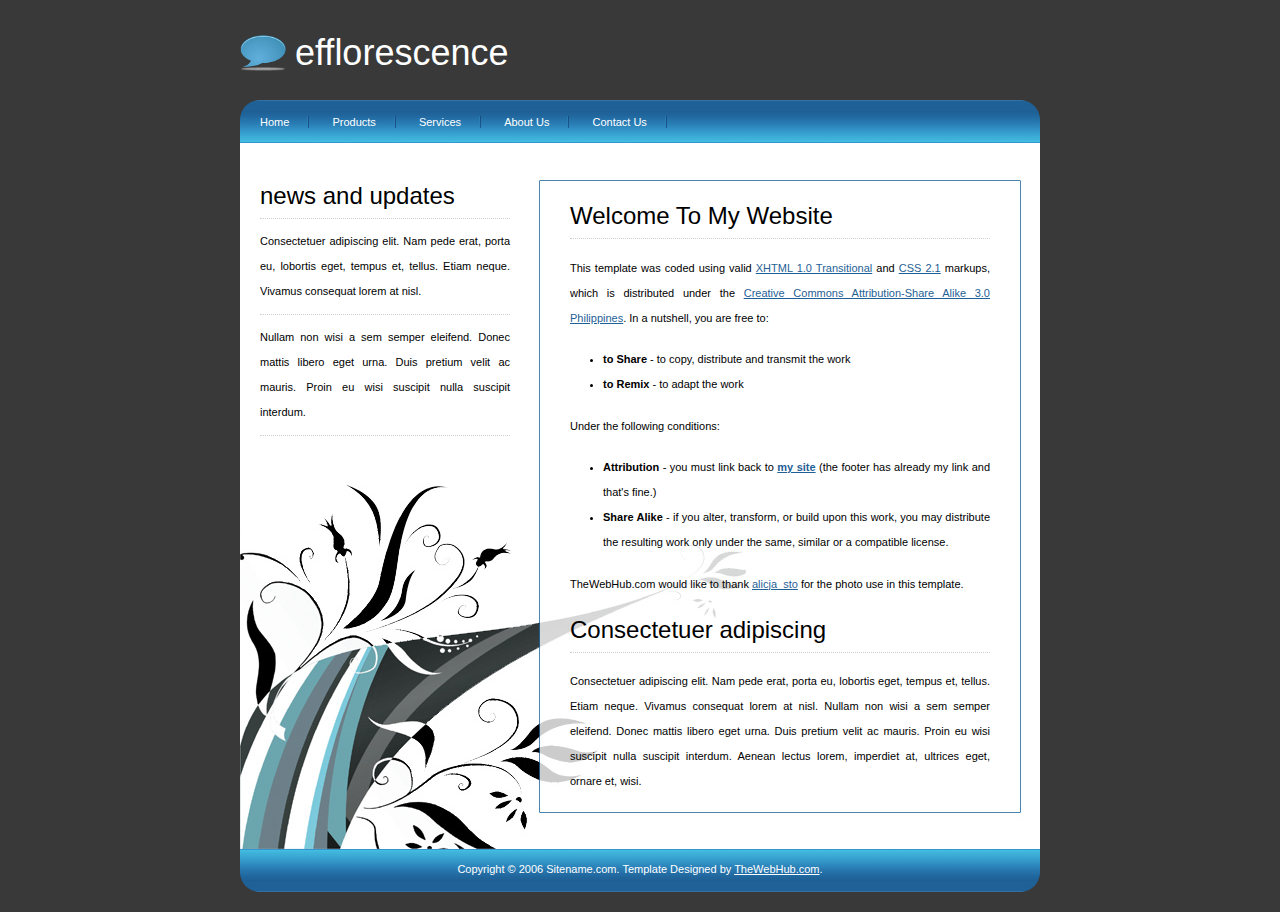
<file: Chat/static/plugin_layouts/layouts/EfflorescenceBlue/index.html>
<!DOCTYPE html PUBLIC "-//W3C//DTD XHTML 1.0 Transitional//EN" "http://www.w3.org/TR/xhtml1/DTD/xhtml1-transitional.dtd">
<html xmlns="http://www.w3.org/1999/xhtml">
<!-- Template Design by TheWebhub.com | http://www.thewebhub.com | Released for free under a Creative Commons Attribution-Share Alike 3.0 Philippines -->
<head>
<meta http-equiv="content-type" content="text/html; charset=utf-8" />
<title>Template Design by TheWebhub.com</title>
<meta name="keywords" content="" />
<meta name="description" content="" />
<link href="style.css" rel="stylesheet" type="text/css" media="screen" />
</head>
<body>
<div id="header">
	<h1>efflorescence</h1>
</div>
<div id="menu">
	<ul>
		<li class="first"><a href="#">Home</a></li>
		<li><a href="#">Products</a></li>
		<li><a href="#">Services</a></li>
		<li><a href="#">About Us</a></li>
		<li><a href="#">Contact Us</a></li>
	</ul>
</div>
<div id="page">
	<div id="page-top">
		<div id="page-bottom">
		<div>
			<div id="sidebar">
				<h2>News and Updates</h2>
				<ul>
					<li>Consectetuer adipiscing elit. Nam pede erat, porta eu, lobortis eget, tempus et, tellus. Etiam neque. Vivamus consequat lorem at nisl.</li>
					<li>Nullam non wisi a sem semper eleifend. Donec mattis libero eget urna. Duis pretium velit ac mauris. Proin eu wisi suscipit nulla suscipit interdum.</li>
				</ul>
			</div>
			<div id="content">
				<h2>Welcome To My Website</h2>
				<p>This template was coded using valid <a href="http://validator.w3.org/check?uri=referer">XHTML 1.0 Transitional</a> and <a href="http://jigsaw.w3.org/css-validator/check/referer">CSS 2.1</a> markups, which is distributed under the <a href="http://creativecommons.org/licenses/by-sa/3.0/ph/">Creative Commons Attribution-Share Alike 3.0 Philippines</a>. In a nutshell, you are free to:</p>
				<ul>
					<li><strong>to Share</strong> - to copy, distribute and transmit the work</li>
					<li><strong>to Remix</strong> - to adapt the work</li>
				</ul>
				<p>Under the following conditions:</p>
				<ul>
					<li><strong>Attribution</strong> - you must link back to <a href="http://www.thewebhub.com/"><strong>my site</strong></a> (the footer has already my link and that's fine.)</li>
					<li><strong>Share Alike</strong> - if you alter, transform, or  build upon this work, you may distribute the resulting work only under  the same, similar or a compatible license.</li>
				</ul>
				<p>TheWebHub.com would like to thank <a href="http://www.sxc.hu/profile/alicja_sto">alicja_sto</a> for the photo use in this template. </p>
				<h2>Consectetuer adipiscing</h2>
				<p>Consectetuer adipiscing elit. Nam pede erat, porta eu, lobortis eget, tempus et, tellus. Etiam neque. Vivamus consequat lorem at nisl. Nullam non wisi a sem semper eleifend. Donec mattis libero eget urna. Duis pretium velit ac mauris. Proin eu wisi suscipit nulla suscipit interdum. Aenean lectus lorem, imperdiet at, ultrices eget, ornare et, wisi. </p>
			</div>
		</div>
		<div style="clear: both;">&nbsp;</div>
	</div>
	</div>
</div>
<div id="footer">
	<p>Copyright © 2006 Sitename.com. Template Designed by <a href="http://www.thewebhub.com">TheWebHub.com</a>.</p>
</div>
</body>
</html>
</file>
<file: Chat/static/plugin_layouts/layouts/EfflorescenceBlue/style.css>
/*
Template Design by TheWebhub.com
http://www.thewebhub.com
Released for free under a Creative Commons Attribution-Share Alike 3.0 Philippines
*/


/** Common Styles */
* {
    margin: 0;
    padding: 0;
}

body {
    margin: 0;
    background: #393939;
    line-height: 25px;
    text-align: justify;
    font-family: Tahoma, Arial, Helvetica, sans-serif;
    font-size: 11px;
    color: #000000;
}

h1, h2, h3 {
    margin-top: 1.5em;
}

h1 {
    font-size: 2em;
}

h2 {
    font-size: 1.4em;
}

h3 {
    font-size: 1em;
}

p, ul, ol {
    margin-top: 1.5em;
}

ul, ol {
    margin-left: 3em;
}

blockquote {
    margin-left: 3em;
    margin-right: 3em;
}

a {
    color: #1F6196;
}

/** Header Style Starts Here */

#header {
    width: 800px;
    height: 100px;
    margin: 0 auto;
    padding: 0;
}

#header h1 {
    margin: 0;
    padding: 40px 0 10px 55px;
    background: url(/Chat/static/images/Chat.png) no-repeat left 90%;
    font-size: 36px;
    font-weight: normal;
    color: #FFFFFF;
}

/** Menu Style Starts Here */


#menu {
    width: 760px;
    height: 43px;
    margin: 0 auto;
    padding: 0 20px;
    background: url(images/image01.jpg) no-repeat left top;
}

#menu ul {
    margin: 0;
    list-style: none;
    padding-top: 10px;
}

#menu li {
    display: inline;
}

#menu a {
    padding: 0 20px;
    background: url(images/image06.gif) no-repeat right 50%;
    text-decoration: none;
    color: #FFFFFF;
}

#menu a:hover {
}

#menu .first a  {
    padding-left: 0;
}

/** Page Style Starts Here */

#page {
    width: 800px;
    margin: 0 auto;
    padding: 0;
    background: url(images/image05.jpg) repeat-y;
}

#page-top {
    background: url(images/image03.jpg) no-repeat left top;
}

#page-bottom {
    background: url(images/image04.jpg) no-repeat left bottom;
}

#content {
    float: right;
    width: 420px;
    padding: 40px 50px 30px 60px;
}

#content h2 {
    margin: 0;
    padding: 20px 0 10px 0;
    border-bottom: 1px dotted #CFCFCF;
    font-size: 24px;
    font-weight: normal;
}

#sidebar {
    float: left;
    width: 250px;
    padding: 20px 0 0 20px;
}

#sidebar h2 {
    margin: 0;
    padding: 20px 0 10px 0;
    border-bottom: 1px dotted #CFCFCF;
    text-transform: lowercase;
    font-size: 24px;
    font-weight: normal;
}

#sidebar ul {
    margin: 0;
    padding: 0;
    list-style: none;
}

#sidebar li {
    margin: 0;
    padding: 10px 0;
    border-bottom: 1px dotted #CFCFCF;
}
/** Footer Style Starts Here */

#footer {
    width: 800px;
    height: 43px;
    margin: 0 auto;
    padding: 0 0 20px 0;
    background: url(images/image02.jpg) no-repeat left top;
}

#footer p {
    margin: 0;
    padding: 8px 0 0 0;
    text-align: center;
    font-size: 11px;
    color: #FFFFFF;
}

#footer a {
    color: #FFFFFF;
}
</file>
